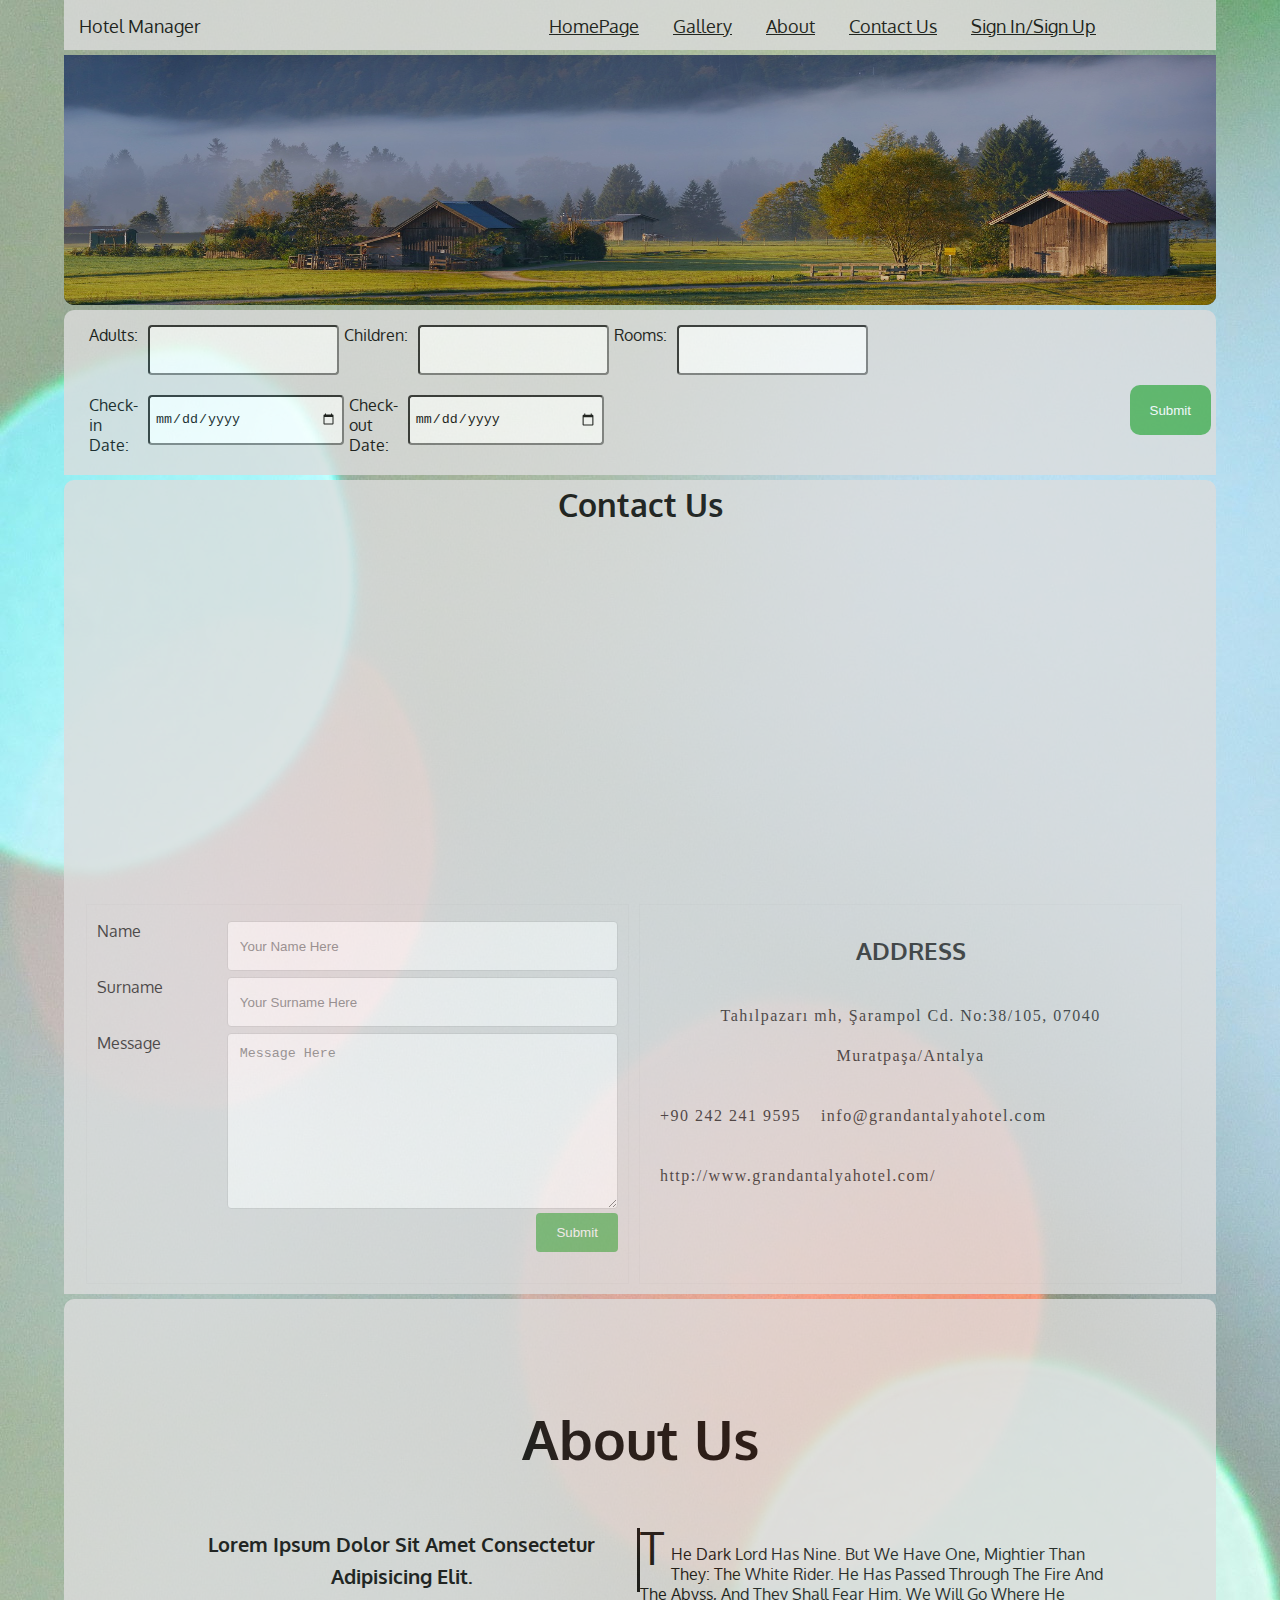
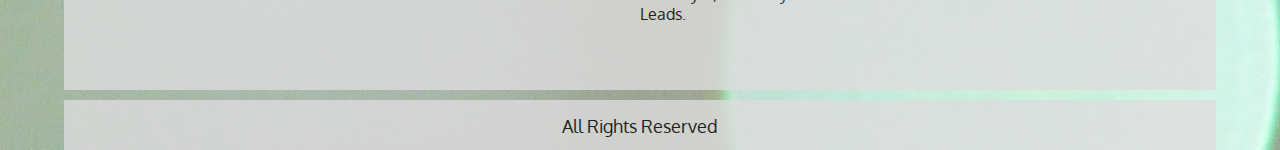
<file: index.html>
<!DOCTYPE html>
<html lang="en">
<head>
<title>Home</title>
<meta charset="utf-8">
<meta name="viewport" content="width=device-width, initial-scale=1">
<meta name="author" content="Burak Keskin">
<link rel="stylesheet" type="text/css" href="style.css">
<link rel="preconnect" href="https://fonts.gstatic.com">
<link href="https://fonts.googleapis.com/css2?family=Oxygen:wght@300&display=swap" rel="stylesheet">
<link rel="stylesheet" href="https://use.fontawesome.com/releases/v5.0.13/css/all.css" integrity="sha384-DNOHZ68U8hZfKXOrtjWvjxusGo9WQnrNx2sqG0tfsghAvtVlRW3tvkXWZh58N9jp" crossorigin="anonymous">



</head>

<body>
  <div id = "container">
<div id = "social">
  <font>Hotel Manager</font>
  <a href="index.html"><i class="fas fa-home"></i>HomePage</a>
    <a href="gallery.html"><i class="fas fa-images"></i>Gallery</a>
    <a href="#About"> <i class="fas fa-users"></i>About</a>
    <a href="index.html"> <i class="fas fa-address-book"></i>Contact Us</a>
    <a href="loginreg.html"> <i class="fas fa-user-alt"></i>Sign In/Sign Up</a>
    <a href="https://www.facebook.com/Grand-Antalya-Hotel-101651651586336/" target="_blank"><i class="fab fa-facebook"></i></a>
    <a href="https://www.instagram.com/grandantalyahotel/?igshid=mjw9j98ox24r" target="_blank"><i class="fab fa-instagram"></i></a>
    <a href="https://twitter.com/AntalyaGrand" target="_blank"><i class="fab fa-twitter"></i></a>
  
</div>
 <header>
   <img id="headerpic" src="img/header.jpg" alt="">
 </header>

 
  

  <section>
    
    

    <main>

      
        <form action="#">
          <label for="adults">Adults: </label>
          <input id="adults" type="text" name="adults">
        
        
          <label for="children">Children: </label>
          <input id="children" type="text" name="children">
       
        
          <label for="rooms">Rooms: </label>
          <input id="children" type="text" name="children">
        </form>
      
      
        <form action="#">
          <label for="datein">Check-in Date: </label>
          <input id="datein" type="date" >
        
          <label for="dateout">Check-out Date: </label>
          <input id="dateout" type="date" >
        </form>
        <input type="submit" value="Submit">
      
      
      

      
      

    </main>

    
  </section>

  <section>
  <h1>Contact Us</h1>
  <iframe src="https://www.google.com/maps/embed?pb=!1m18!1m12!1m3!1d3191.0572538453316!2d30.70289991502753!3d36.88897857039739!2m3!1f0!2f0!3f0!3m2!1i1024!2i768!4f13.1!3m3!1m2!1s0x14c3917f0d854aff%3A0xd6311a6a27601018!2sGrand%20Antalya%20Hotel!5e0!3m2!1str!2str!4v1619069089954!5m2!1str!2str" width="" height="" style="border:0;" allowfullscreen="" loading="lazy"></iframe>
  <section id="Contact" class="sectionadres">
    
  
    
      <div class="form">
        
        <div class="row">
          <div class="col25">
            <label for="">Name</label>
          </div>
          
          <div class="col75">
            <input type="text" placeholder="Your Name Here">
          </div>
        </div>
          <div class="row">
            <div class="col25">
              <label for="">Surname</label>
            </div>
            
            <div class="col75">
              <input type="text" placeholder="Your Surname Here">
            </div>
          </div>
            <div class="row">
              <div class="col25">
                <label for="">Message</label>
              </div>
              
              <div class="col75">
                <textarea name="" id="" cols="30" rows="10" placeholder="Message Here"></textarea>
              </div>
            </div>
            <div class="row">
              <input type="submit" value="Submit">
            </div>
        
      </div>
      
      
      <div class="adres">
        <h2>ADDRESS</h2>

        <span class="span1">
          Tahılpazarı mh, Şarampol Cd. No:38/105, 07040 Muratpaşa/Antalya
        </span>
        <span class="span1">
          +90 242 241 9595 
        </span>
        <span class="span1">
          info@grandantalyahotel.com
        </span>
        <span class="span1">
          http://www.grandantalyahotel.com/
        </span>
      </div>
    
  </section>
</section>
  
  <section id="About">
    <h3>About Us</h3>

    

    <div id="container">
      <div id="sol">
        <h5 id="h5sol">
          Lorem ipsum dolor sit amet consectetur adipisicing elit. 
        </h5>
      </div>
      <div id= "sag">
        <span>T</span>
        <p id="psag">he Dark Lord has Nine. But we have One, mightier than they: the White Rider. He has passed through the fire and the abyss, and they shall fear him. We will go where he leads.</p>
      </div>
    </div>
  </section>
  
  

  </section>


  <footer>All Rights Reserved</footer>



</div>



</body>
</html>
</file>
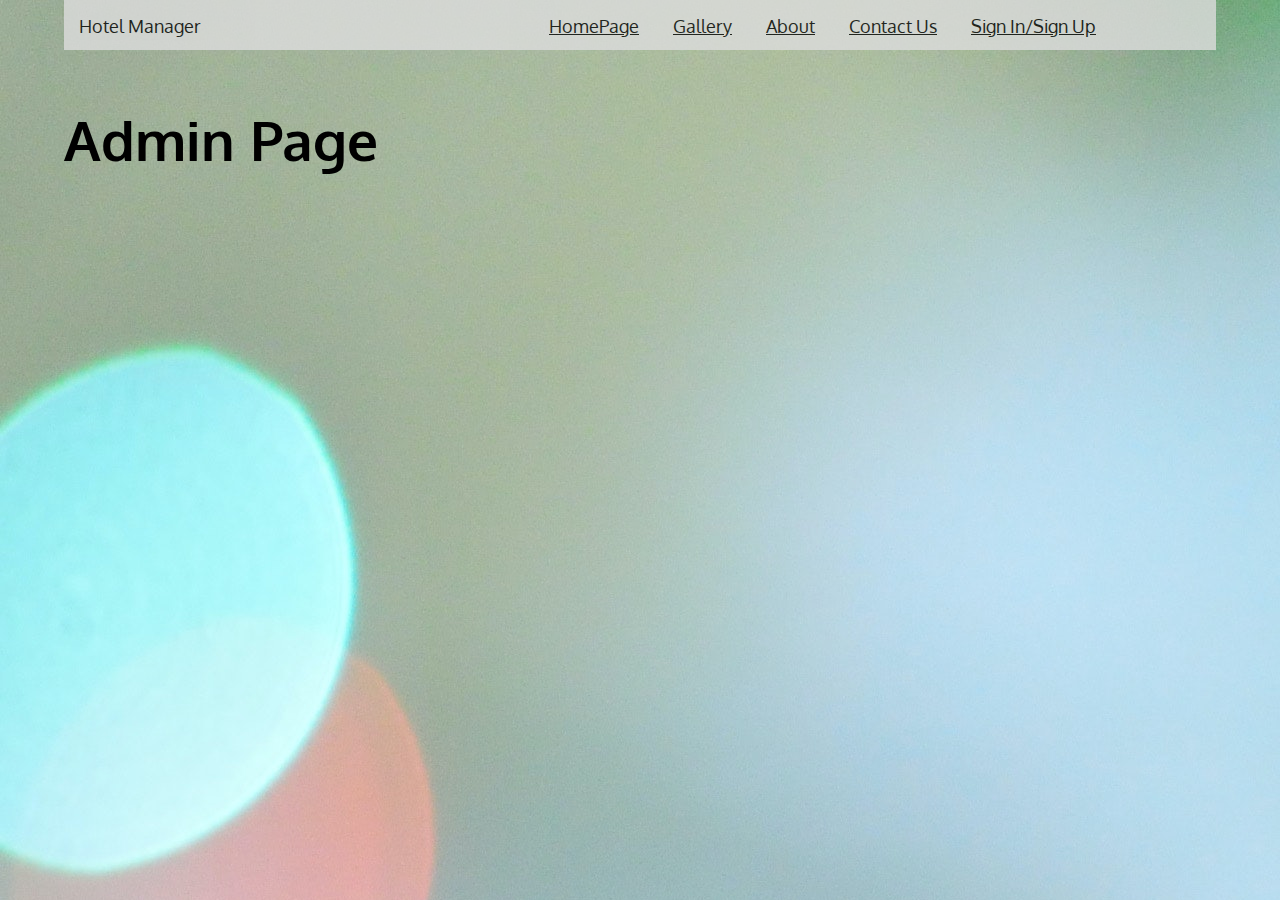
<file: admin.html>
<!DOCTYPE html>
<html lang="en">
<head>
<title>Admin</title>
<meta charset="utf-8">
<meta name="viewport" content="width=device-width, initial-scale=1">
<meta name="author" content="Burak Keskin">
<link rel="stylesheet" type="text/css" href="style.css">
<link rel="preconnect" href="https://fonts.gstatic.com">
<link href="https://fonts.googleapis.com/css2?family=Oxygen:wght@300&display=swap" rel="stylesheet">
<link rel="stylesheet" href="https://use.fontawesome.com/releases/v5.0.13/css/all.css" integrity="sha384-DNOHZ68U8hZfKXOrtjWvjxusGo9WQnrNx2sqG0tfsghAvtVlRW3tvkXWZh58N9jp" crossorigin="anonymous">
</head>

<body>
    
    <div id = "container">
        <div id = "social">
          <font>Hotel Manager</font>
          <a href="index.html"><i class="fas fa-home"></i>HomePage</a>
            <a href="gallery.html"><i class="fas fa-images"></i>Gallery</a>
            <a href="#About"> <i class="fas fa-users"></i>About</a>
            <a href="index.html"> <i class="fas fa-address-book"></i>Contact Us</a>
            <a href="loginreg.html"> <i class="fas fa-user-alt"></i>Sign In/Sign Up</a>
            <a href="https://www.facebook.com/Grand-Antalya-Hotel-101651651586336/" target="_blank"><i class="fab fa-facebook"></i></a>
            <a href="https://www.instagram.com/grandantalyahotel/?igshid=mjw9j98ox24r" target="_blank"><i class="fab fa-instagram"></i></a>
            <a href="https://twitter.com/AntalyaGrand" target="_blank"><i class="fab fa-twitter"></i></a>
          
        </div>
     
          
        <h3>Admin Page</h3>
        
         
        
        
        
        
        
        
        </div>



</body>
</html>
</file>
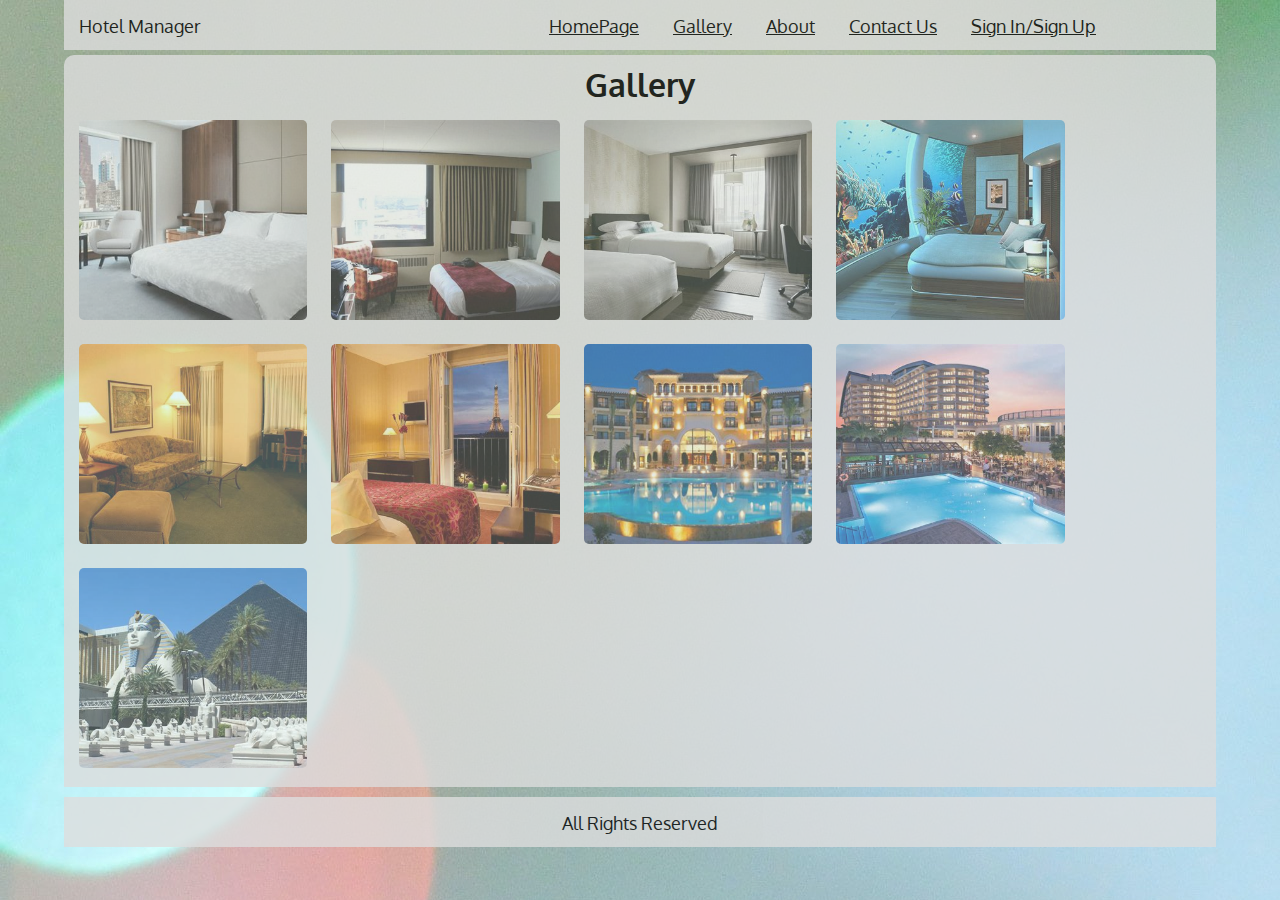
<file: gallery.html>
<!DOCTYPE html>
<html lang="en">
<head>
<title>Gallery</title>
<meta charset="utf-8">
<meta name="viewport" content="width=device-width, initial-scale=1">
<meta name="author" content="Burak Keskin">
<link rel="stylesheet" type="text/css" href="style.css">
<link rel="preconnect" href="https://fonts.gstatic.com">
<link href="https://fonts.googleapis.com/css2?family=Oxygen:wght@300&display=swap" rel="stylesheet">
<link rel="stylesheet" href="https://use.fontawesome.com/releases/v5.0.13/css/all.css" integrity="sha384-DNOHZ68U8hZfKXOrtjWvjxusGo9WQnrNx2sqG0tfsghAvtVlRW3tvkXWZh58N9jp" crossorigin="anonymous">


</style>
</head>
<body>
  <div id = "container">
<div id = "social">
  <font>Hotel Manager</font>
  <a href="index.html"><i class="fas fa-home"></i>HomePage</a>
    <a href="gallery.html"><i class="fas fa-images"></i>Gallery</a>
    <a href="index.html#About"> <i class="fas fa-users"></i>About</a>
    <a href="index.html"> <i class="fas fa-address-book"></i>Contact Us</a>
    <a href="loginreg.html"> <i class="fas fa-user-alt"></i>Sign In/Sign Up</a>
    
    <a href="https://www.facebook.com/Grand-Antalya-Hotel-101651651586336/" target="_blank"><i class="fab fa-facebook"></i></a>
    <a href="https://www.instagram.com/grandantalyahotel/?igshid=mjw9j98ox24r" target="_blank"><i class="fab fa-instagram"></i></a>
    <a href="https://twitter.com/AntalyaGrand" target="_blank"><i class="fab fa-twitter"></i></a>
  
</div>



 
  

  <section>
    
    

    <main>

      <h1>Gallery</h1>

      <a class="alink" href="img/1.jpg">
          <img src="img/1.jpg" alt="" class="galresim">
      </a>
      <a class="alink" href="img/2.jpg">
          <img src="img/2.jpg" alt="" class="galresim">
      </a>
      <a class="alink" href="img/3.jpg">
          <img src="img/3.jpg" alt="" class="galresim">
      </a>
      <a class="alink" href="img/4.jpg">
          <img src="img/4.jpg" alt="" class="galresim">
      </a>
      <a class="alink" href="img/5.jpg">
          <img src="img/5.jpg" alt="" class="galresim">
      </a>
      <a class="alink" href="img/6.jpg">
          <img src="img/6.jpg" alt="" class="galresim">
      </a>
      <a class="alink" href="img/7.jpg">
          <img src="img/7.jpg" alt="" class="galresim">
      </a>
      <a class="alink" href="img/8.jpg">
          <img src="img/8.jpg" alt="" class="galresim">
      </a>
      <a class="alink" href="img/9.jpg">
          <img src="img/9.jpg" alt="" class="galresim">
      </a>
      

      
      

    </main>

    
  
</section>


  <footer>All Rights Reserved</footer>



</div>


</body>
</html>
</file>
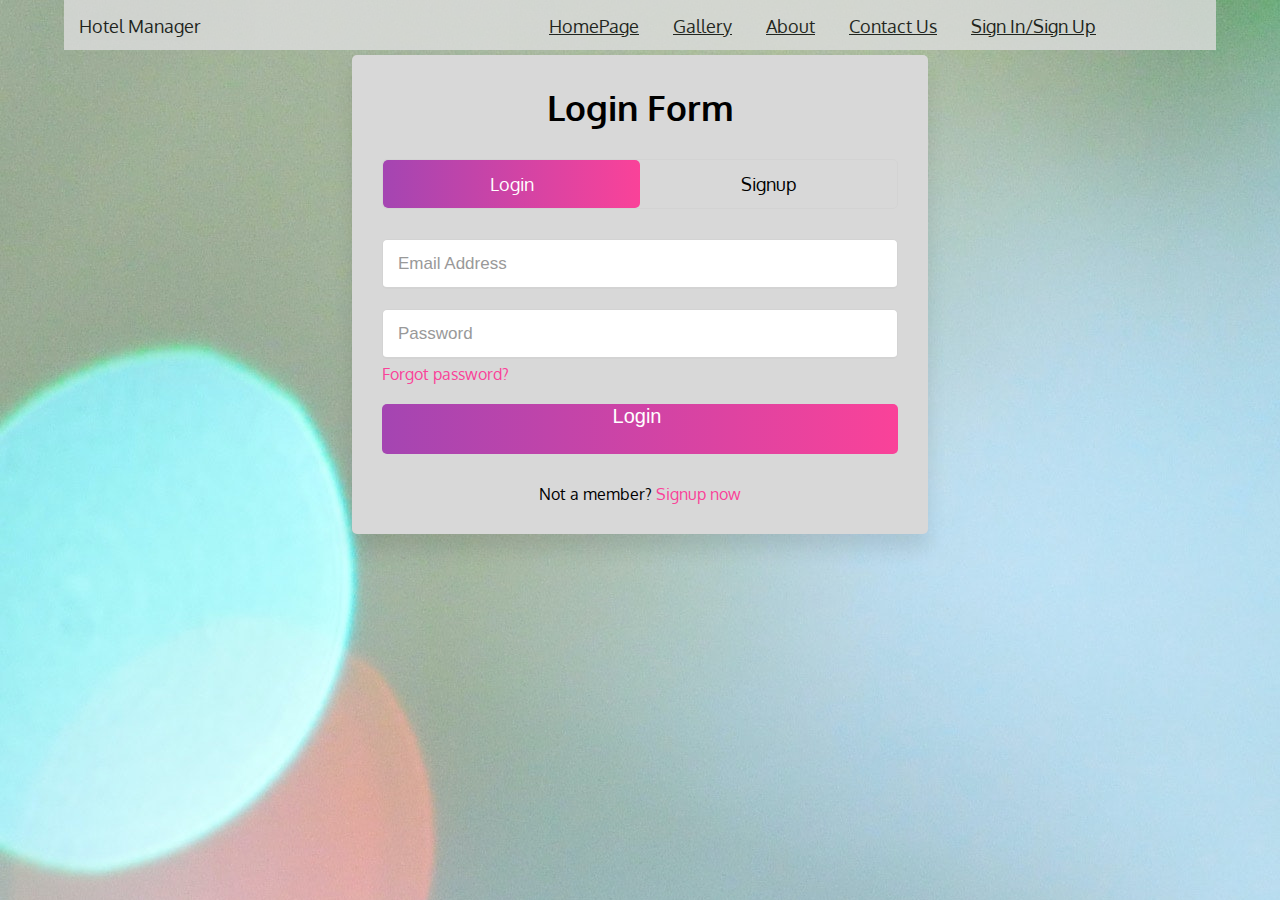
<file: loginreg.html>
<!DOCTYPE html>
<html lang="en" dir="ltr">
  <head>
    <title>Login</title>
    <meta charset="utf-8">
    <!-- <title>Login & Signup Form | CodingNepal</title> -->
    <link rel="stylesheet" href="style.css">
    <meta name="viewport" content="width=device-width, initial-scale=1.0">
    <meta name="author" content="Burak Keskin">
<link rel="preconnect" href="https://fonts.gstatic.com">
<link href="https://fonts.googleapis.com/css2?family=Oxygen:wght@300&display=swap" rel="stylesheet">
<link rel="stylesheet" href="https://use.fontawesome.com/releases/v5.0.13/css/all.css" integrity="sha384-DNOHZ68U8hZfKXOrtjWvjxusGo9WQnrNx2sqG0tfsghAvtVlRW3tvkXWZh58N9jp" crossorigin="anonymous">
</head>
  <body>
    <div id = "container">
        <div id = "social">
          <font>Hotel Manager</font>
          <a href="index.html"><i class="fas fa-home"></i>HomePage</a>
            <a href="gallery.html"><i class="fas fa-images"></i>Gallery</a>
            <a href="#About"> <i class="fas fa-users"></i>About</a>
            <a href="index.html"> <i class="fas fa-address-book"></i>Contact Us</a>
            <a href="loginreg.html"> <i class="fas fa-user-alt"></i>Sign In/Sign Up</a>
          <a href="https://www.facebook.com/Grand-Antalya-Hotel-101651651586336/" target="_blank"><i class="fab fa-facebook"></i></a>
          <a href="https://www.instagram.com/grandantalyahotel/?igshid=mjw9j98ox24r" target="_blank"><i class="fab fa-instagram"></i></a>
          <a href="https://twitter.com/AntalyaGrand" target="_blank"><i class="fab fa-twitter"></i></a>
        
    </div>
    
    
  <div class="wrapper">
      <div class="title-text">
        <div class="title login">
Login Form</div>
<div class="title signup">
Signup Form</div>
</div>
<div class="form-container">
        <div class="slide-controls">
          <input type="radio" name="slide" id="login" checked>
          <input type="radio" name="slide" id="signup">
          <label for="login" class="slide login">Login</label>
          <label for="signup" class="slide signup">Signup</label>
          <div class="slider-tab">
</div>
</div>
<div class="form-inner">
          <form id="loginform" action="admin.html" method="POST" class="login">
            <div class="field">
              <input id="loginemail" type="text" placeholder="Email Address" required>
            </div>
<div class="field">
              <input id="loginpassword" type="password" placeholder="Password" title="Must contain at least one number and one uppercase and lowercase letter, and at least 8 or more characters" required>
            </div>
<div class="pass-link">
<a href="#">Forgot password?</a></div>
<div class="field btn">
              <div class="btn-layer">
</div>
<input id="submit" type="submit" value="Login">
            </div>
<div class="signup-link">
Not a member? <a href="">Signup now</a></div>
</form>
<form id="signupform" action="index.html" method="POST" class="signup">
            <div class="field">
              <input id="signupemail" type="text" placeholder="Email Address" required>
            </div>
<div class="field">
              <input id="signuppassword" type="password" placeholder="Password" title="Must contain at least one number and one uppercase and lowercase letter, and at least 8 or more characters" required>
            </div>
<div class="field">
              <input id="signupconfirmpass" type="password" placeholder="Confirm password" required>
            </div>
<div class="field btn">
              <div class="btn-layer">
</div>
<input id="submit" type="submit" value="Signup">
            </div>
</form>
</div>
</div>
</div>
</div>


<script>
      const loginText = document.querySelector(".title-text .login");
      const loginForm = document.querySelector("form.login");
      const loginBtn = document.querySelector("label.login");
      const signupBtn = document.querySelector("label.signup");
      const signupLink = document.querySelector("form .signup-link a");
      signupBtn.onclick = (()=>{
        loginForm.style.marginLeft = "-50%";
        loginText.style.marginLeft = "-50%";
      });
      loginBtn.onclick = (()=>{
        loginForm.style.marginLeft = "0%";
        loginText.style.marginLeft = "0%";
      });
      signupLink.onclick = (()=>{
        signupBtn.click();
        return false;
      });
      
      var loginemail = document.getElementById('loginemail')
      var loginpassword = document.getElementById('loginpassword')
      var signupemail = document.getElementById('signupemail')
      var signuppassword = document.getElementById('signuppassword')
      var signupconfirmpass = document.getElementById('signupconfirmpass')
      var loginform = document.getElementById('loginform')
      var signupform = document.getElementById('signupform')

      loginform.addEventListener('submit', (e) =>{
        let messages = []
        if (!loginpassword.value.match(/^(?=.*[0-9])(?=.*[a-z])(?=.*[A-Z])([a-zA-Z0-9]{8,})$/)) {
          
          alert('Check Your Password');
          e.preventDefault()
        }
        if (!loginemail.value.match(/^(([^<>()[\]\\.,;:\s@"]+(\.[^<>()[\]\\.,;:\s@"]+)*)|(".+"))@((\[[0-9]{1,3}\.[0-9]{1,3}\.[0-9]{1,3}\.[0-9]{1,3}\])|(([a-zA-Z\-0-9]+\.)+[a-zA-Z]{2,}))$/)) {
          
          alert('Check Your Email');
          e.preventDefault()
        }
        

        
        



      })
      signupform.addEventListener('submit', (e) =>{
        let messages = []
        if (!signuppassword.value.match(/^(?=.*[0-9])(?=.*[a-z])(?=.*[A-Z])([a-zA-Z0-9]{8,})$/)) {
          
          alert('Check Your Password');
          e.preventDefault()
        }
        if (signuppassword.value !== signupconfirmpass.value) {
          alert('Passwords Do Not Match!')
          e.preventDefault()
          
        }
        if (!signupemail.value.match(/^(([^<>()[\]\\.,;:\s@"]+(\.[^<>()[\]\\.,;:\s@"]+)*)|(".+"))@((\[[0-9]{1,3}\.[0-9]{1,3}\.[0-9]{1,3}\.[0-9]{1,3}\])|(([a-zA-Z\-0-9]+\.)+[a-zA-Z]{2,}))$/)) {
          
          alert('Check Your Email');
          e.preventDefault()
        }

        

        
        



      })
      
      


    </script>

  </body>
</html>
</file>
<file: style.css>
*{
	
	box-sizing: border-box;
}
body{
	
	padding: 0;
	margin: 0;
	background-image: url("img/background1.jpg");
	font-family: 'Oxygen', sans-serif;
	background-size: %100 %100;
	
	
}
#social{
	background-color: #dddddd;
	opacity: 0.8;
	color: black;
	height: 50px;
	width: 100%;
	position: sticky;
	top:0;
	z-index: 1;
	font-size: 18px;
	text-align: right;
	padding: 15px;
	
	
}
font{
float: left;
}

#social>a{
	color: black;
	margin-right: 15px;
}

#social>a>i{
	margin-right: 15px;

}
#social>a>i:hover{
	opacity: 0.8;
}

#container{
	width: 90%;
	margin: auto;
	height: auto;
}

header{
	width: 100%;
	height: 250px;
	position: relative;
	color: white;
	font-size: 35px;
	background-color: black;
	margin-top: 5px;;
	margin-bottom: 5px;
	border-bottom-left-radius: 10px;
	border-bottom-right-radius: 10px;
	

}
h1{
	text-align: center;
	background-color: #dddddd;
	color:black;
	height: 50px;
	line-height: 50px;
	margin: 0 10px;
	border-radius: 10px;

}

#headerpic{
	width: 100%;
	height: 250px;
	border-bottom-left-radius: 10px;
	border-bottom-right-radius: 10px; 
	opacity: 0.8;
}


#centered{
	position: absolute;
	top: 50%;
	left: 50%;
	transform: translate(-50%, -50%);
}
section{
	width: 100%;
	height: auto;
	background-color:#dddddd;
	opacity: 0.8;
	color: black;
	border-top-left-radius: 10px;
	border-top-right-radius: 10px; 
	margin-top: 5px;
	overflow: auto;
}

nav{
	width: 20%;
	float: left;
	margin-top: 10px;
	height: auto;
}

nav ul{
	width: auto;
	height: 100%;
	margin: 0;
	padding: 0;
	margin-left: 10px;
}

nav ul li{
	list-style-type: none;
}

nav li a{
	height: 50px;
	line-height: 50px;
	text-decoration: none;
	color: black;
	border-bottom: 1px solid black;
	padding-left: 20 px;
	display: block;
}

nav li a:hover{
	color: white;
	background-color: #adadad;
}
i{
	margin-right: 10px;
}
main{
	float: left;
	height: auto;
	width: 100%;
	padding: 5px;
}
main form{
	display: flex;
	margin-left: 10px;
	margin-right: 10px;
	margin-top: 10px;
	margin-bottom: 10px;
	float: left;
	align-items: right;
	height: auto;
	width: auto;
	padding-right: 5px;
	padding-left: 5px;
	
}
main form label{
	margin-bottom: 5px;
	margin-right: 5px;
	padding-left: 5px;
	padding-right: 5px;
}
main button{
	display: inline-flex;
	float: right;
	align-items: flex-end;
}

footer{
	background-color: #dddddd;
	opacity: 0.8;
	color: black;
	height: 50px;
	width: 100%;
	position: relative;
	top:10px;
	z-index: 9999;
	font-size: 18px;
	text-align: center;
	padding: 15px;
}
#About{
	background-color:#dddddd;
	opacity: 0.8;
	padding: 50px;
	text-align: center;
	text-transform: capitalize;
	font-weight: 500;
}
h3{
	font-size: 55px;
	font-family: 'Oxygen', sans-serif;
}
#sol{
	float:left;
	border-right: 3px solid black;
	width: 50%;
}
#h5sol{
	line-height: 1.6;
	font-size: 20px;
}
#h5sol, #sag{
	margin: 0;
	padding: 0;

}
span{
	font-size: 45px;
	margin-right: 7px;
	line-height: 40px;
	color: black;
	float: left;
}
#sag{
	float: right;
	width: 50%;
	text-align: left;

}
.galresim{
	width: 20%;
	height: 200px;
	border-radius: 5px;
	margin: 10px;
	opacity: 0.8;
	transition: all 0.6s;
	object-fit: cover;
}
.galresim:hover{
	opacity: 1;
	border: 5px solid white;
	cursor: pointer;
}
.alink:link{
	text-decoration: none;

}
iframe{
	width: 98%;
	height: 350px;
	border-radius: 10px;
	margin-top: 10px;
	margin-left: 10px;
}
.sectionadres{
	width: 98%;
	height: auto;
	margin: auto;
	
	background-color: #dddddd;
	opacity: 0.8;
	padding: 10px;
	
}
.form{
	width: 49%;
	float: left;
	height: 380px;
	border: 1px solid #d8d8d8;
	padding: 10px;
	margin-right: 10px;
}
.col25{
	width: 25%;
	float: left;
	margin-top: 6px;
}

.col75{
	width: 75%;
	float: left;
	margin-top: 6px;
}
.sectionadres input[type=text],textarea{
	width: 100%;
	padding: 12px;
	border: 1px solid #ccc;
	border-radius: 4px;
}
.row::after{
	content: "";
	clear: both;
	display: table;
}

.sectionadres input[type=submit]{
	background-color: #4caf50;
	color: white;
	padding: 12px 20px;
	border: none;
	border-radius: 4px;
	float: right;
}
main input[type=submit]{
	background-color: #4caf50;
	color: white;
	padding: 12px 20px;
	border: none;
	border-radius: 10px;
	float: right;
	margin-left: 100px;
	height: 50px;
}

.adres{
	width: 49%;
	float: left;
	height: 380px;
	border: 1px solid #d8d8d8;
	padding: 10px;
}

h2{
	text-align: center;

}
.span1{
	display: block;
	font-family: Calibri;
	margin: 10px;
	letter-spacing: 1.5px;
	text-align: center;
	font-size: 16px;
}

::selection{
	background: #fa4299;
	color: #d8d8d8;
  }
.wrapper{
	overflow: hidden;
	width: 50%;
	background: #d8d8d8;
	padding: 30px;
	border-radius: 5px;
	box-shadow: 0px 15px 20px rgba(0,0,0,0.1);
	margin-top: 5px;
	margin-left: 25%;
	
	
	
  }
.wrapper .title-text{
	display: flex;
	width: 200%;
  }
.wrapper .title{
	width: 50%;
	font-size: 35px;
	font-weight: 600;
	text-align: center;
	transition: all 0.6s cubic-bezier(0.68,-0.55,0.265,1.55);
  }
  .wrapper .slide-controls{
	position: relative;
	display: flex;
	height: 50px;
	width: 100%;
	overflow: hidden;
	margin: 30px 0 10px 0;
	justify-content: space-between;
	border: 1px solid lightgrey;
	border-radius: 5px;
  }
  .slide-controls .slide{
	height: 100%;
	width: 100%;
	color: #fff;
	font-size: 18px;
	font-weight: 500;
	text-align: center;
	line-height: 48px;
	cursor: pointer;
	z-index: 1;
	transition: all 0.6s ease;
  }
  .slide-controls label.signup{
	color: #000;
  }
  .slide-controls .slider-tab{
	position: absolute;
	height: 100%;
	width: 50%;
	left: 0;
	z-index: 0;
	border-radius: 5px;
	background: -webkit-linear-gradient(left, #a445b2, #fa4299);
	transition: all 0.6s cubic-bezier(0.68,-0.55,0.265,1.55);
  }
  input[type="radio"]{
	display: none;
  }
  #signup:checked ~ .slider-tab{
	left: 50%;
  }
  #signup:checked ~ label.signup{
	color: #fff;
	cursor: default;
	user-select: none;
  }
  #signup:checked ~ label.login{
	color: #000;
  }
  #login:checked ~ label.signup{
	color: #000;
  }
  #login:checked ~ label.login{
	cursor: default;
	user-select: none;
  }
  .wrapper .form-container{
	width: 100%;
	overflow: hidden;
  }
  .form-container .form-inner{
	display: flex;
	width: 200%;
  }
  .form-container .form-inner form{
	width: 50%;
	transition: all 0.6s cubic-bezier(0.68,-0.55,0.265,1.55);
  }
  .form-inner form .field{
	height: 50px;
	width: 100%;
	margin-top: 20px;
  }
  .form-inner form .field input{
	height: 100%;
	width: 100%;
	outline: none;
	padding-left: 15px;
	border-radius: 5px;
	border: 1px solid lightgrey;
	border-bottom-width: 2px;
	font-size: 17px;
	transition: all 0.3s ease;
  }
  .form-inner form .field input:focus{
	border-color: #fc83bb;
	/* box-shadow: inset 0 0 3px #fb6aae; */
  }
  .form-inner form .field input::placeholder{
	color: #999;
	transition: all 0.3s ease;
  }
  form .field input:focus::placeholder{
	color: #b3b3b3;
  }
  .form-inner form .pass-link{
	margin-top: 5px;
  }
  .form-inner form .signup-link{
	text-align: center;
	margin-top: 30px;
  }
  .form-inner form .pass-link a,
  .form-inner form .signup-link a{
	color: #fa4299;
	text-decoration: none;
  }
  .form-inner form .pass-link a:hover,
  .form-inner form .signup-link a:hover{
	text-decoration: underline;
  }
  form .btn{
	height: 50px;
	width: 100%;
	border-radius: 5px;
	position: relative;
	overflow: hidden;
  }
  form .btn .btn-layer{
	height: 100%;
	width: 300%;
	position: absolute;
	left: -100%;
	background: -webkit-linear-gradient(right, #a445b2, #fa4299, #a445b2, #fa4299);
	border-radius: 5px;
	transition: all 0.4s ease;;
  }
  form .btn:hover .btn-layer{
	left: 0;
  }
  form .btn input[type="submit"]{
	height: auto;
	width: 100%;
	z-index: 1;
	position: relative;
	background: none;
	border: none;
	color: #fff;
	padding-left: 0;
	border-radius: 5px;
	font-size: 20px;
	font-weight: 500;
	cursor: pointer;
  }



  input[type="text"], select{
	width: 100%;
	display: inline-block;
	padding-left: 5px;
	padding-right: 5px;
	padding-top: 5px;
	padding-bottom: 5px;
	border-radius: 4px;
	height: 50px;
  }
  input[type="date"]{
	width: 100%;
	height: 50px;
	display: inline-block;
	padding-left: 5px;
	padding-right: 5px;
	padding-top: 5px;
	padding-bottom: 5px;
	border-radius: 4px;
	height: 50px;
  }
</file>
